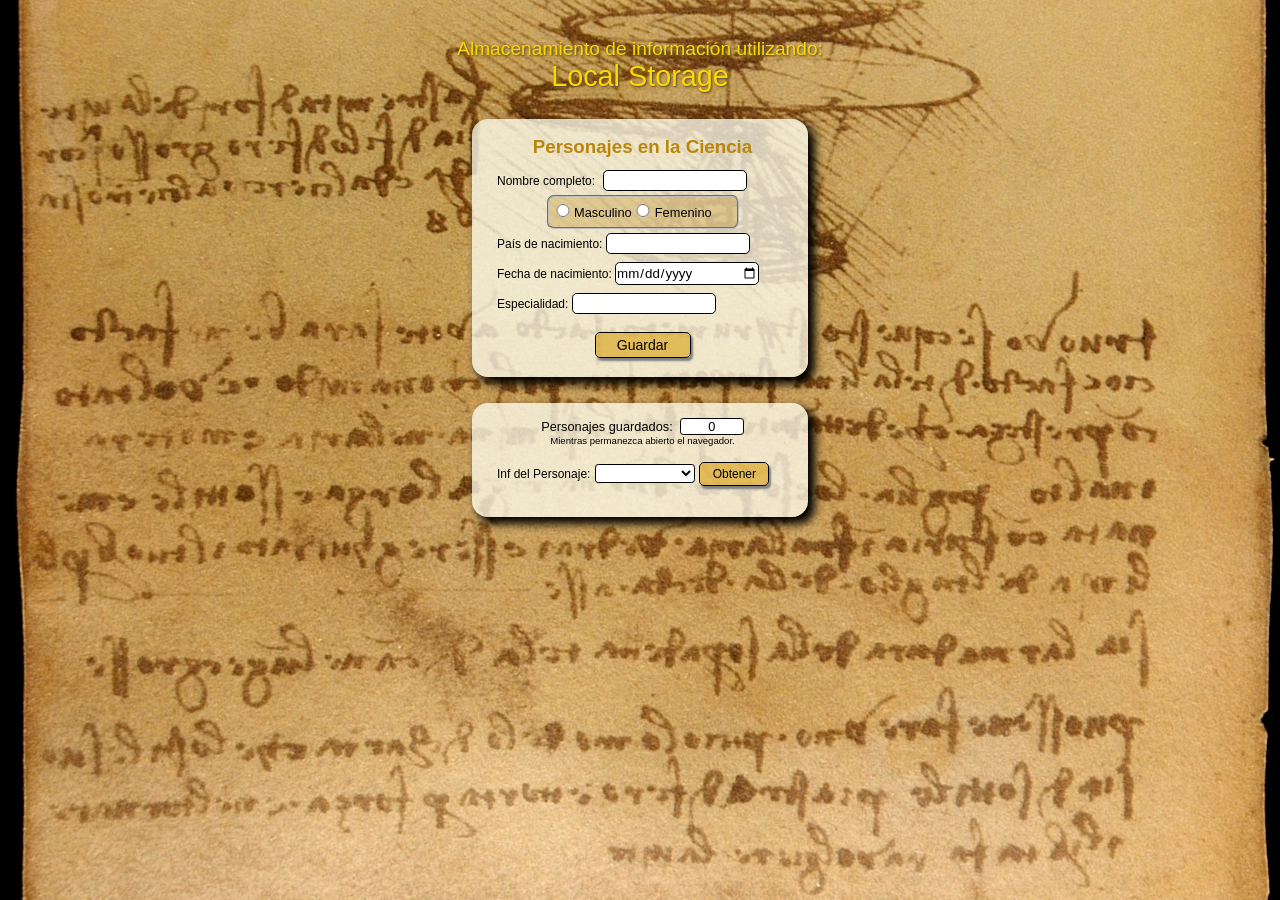
<file: index.html>
<!DOCTYPE html>
<html lang="en">
  <head>
    <meta charset="UTF-8" />
    <meta name="viewport" content="width=device-width, initial-scale=1.0" />
    <link rel="stylesheet" href="actividad_04_extra.css" />
    <title>form Local Storage Extra</title>
  </head>
  <body>
    <header id="titulo">
      <p id="subt1">Almacenamiento de información utilizando:</p>
      <p id="subt2">Local Storage</p>
    </header>

    <main>
      <!-- formulario con 5 campos de entrada y boton submit asociado a funcion JS -->
      <form id="form_prsnj" onsubmit="func_guardaLS(event)">
        <!-- titulo del formulario -->
        <div id="ttlForm"><h3>Personajes en la Ciencia</h3></div>
        <div>
          <label for="nombre">Nombre completo:&nbsp;</label>
          <!-- entrada para el nombre -->
          <input type="text" id="nombre" required />
        </div>
        <div>
          <fieldset id="fieldGen">
            <legend></legend>
            <!-- entrada del 'ratio button' genero -->
            <input type="radio" name="gen" id="radioMasc" required /> Masculino
            <input type="radio" name="gen" /> Femenino
          </fieldset>
        </div>
        <div>
          <label for="paisNac">País de nacimiento: </label>
          <!-- entrada para la nacionalidad -->
          <input type="text" id="paisNac" required />
        </div>
        <div>
          <label for="fechNac">Fecha de nacimiento: </label>
          <!-- entrada para la fecha de nacimiento -->
          <input type="date" name="" id="fechNac" required />
        </div>
        <div>
          <label for="especialidad">Especialidad: </label>
          <!-- entrada para la especialidad -->
          <input type="text" name="" id="especialidad" required />
        </div>
        <!-- botón submit (guardar), al presionar se llama a una funcion JS -->
        <div id="grdrBtn"><input type="submit" value=" Guardar " id="submBtn" /></div>
      </form>

      <!-- contenedor para desplegar conteo y personajes guardados -->
      <div id="outPsj">
        <div id="contPsj">
          <!--  se usa span para que los elementos esten en la misma linea -->
          <span>Personajes guardados:&nbsp;</span>
          <!-- en este span se muestra el num de personajes guardados -->
          <span id="numPsj"> </span>
          <p>Mientras permanezca abierto el navegador.</p>
        </div>
        <!-- contenedor info del personaje -->
        <div id="infPsj">
          <!-- formulario caja de seleccion y boton submit asociado a funcion JS -->
          <form action="#" onsubmit="func_slctdPsj(event)">
            <label for="selecc">Inf del Personaje:</label>
            <!-- caja de seleccion -->
            <select name="slctPsj" id="selecc"></select>
            <!-- las opciones se generan en JS -->
            <!-- boton del formulario llama a una funcion en JS -->
            <input type="submit" id="obtnPsj" value=" Obtener " />
          </form>
        </div>
        <div id="infInd">
          <!-- tabla para mostrar la info del personaje -->
          <table id="psjTbl">
            <col class="col1" />
            <col class="col2" />
            <tr>
              <th class="tblCol1">Nombre:</th>
              <td class="tblCol2" id="tblNom"></td>
            </tr>
            <tr>
              <th class="tblCol1">Género:</th>
              <td class="tblCol2" id="tblGen"></td>
            </tr>
            <tr>
              <th class="tblCol1">País de nacimiento:</th>
              <td class="tblCol2" id="tblPN"></td>
            </tr>
            <tr>
              <th class="tblCol1">Fecha de nacimiento:</th>
              <td class="tblCol2" id="tblFN"></td>
            </tr>
            <tr>
              <th class="tblCol1">Especialidad</th>
              <td class="tblCol2" id="tblEsp"></td>
            </tr>
          </table>
        </div>
      </div>
    </main>

    <!-- liga al archivo JS -->
    <script src="actividad_04_extra.js"></script>
  </body>
</html>
</file>
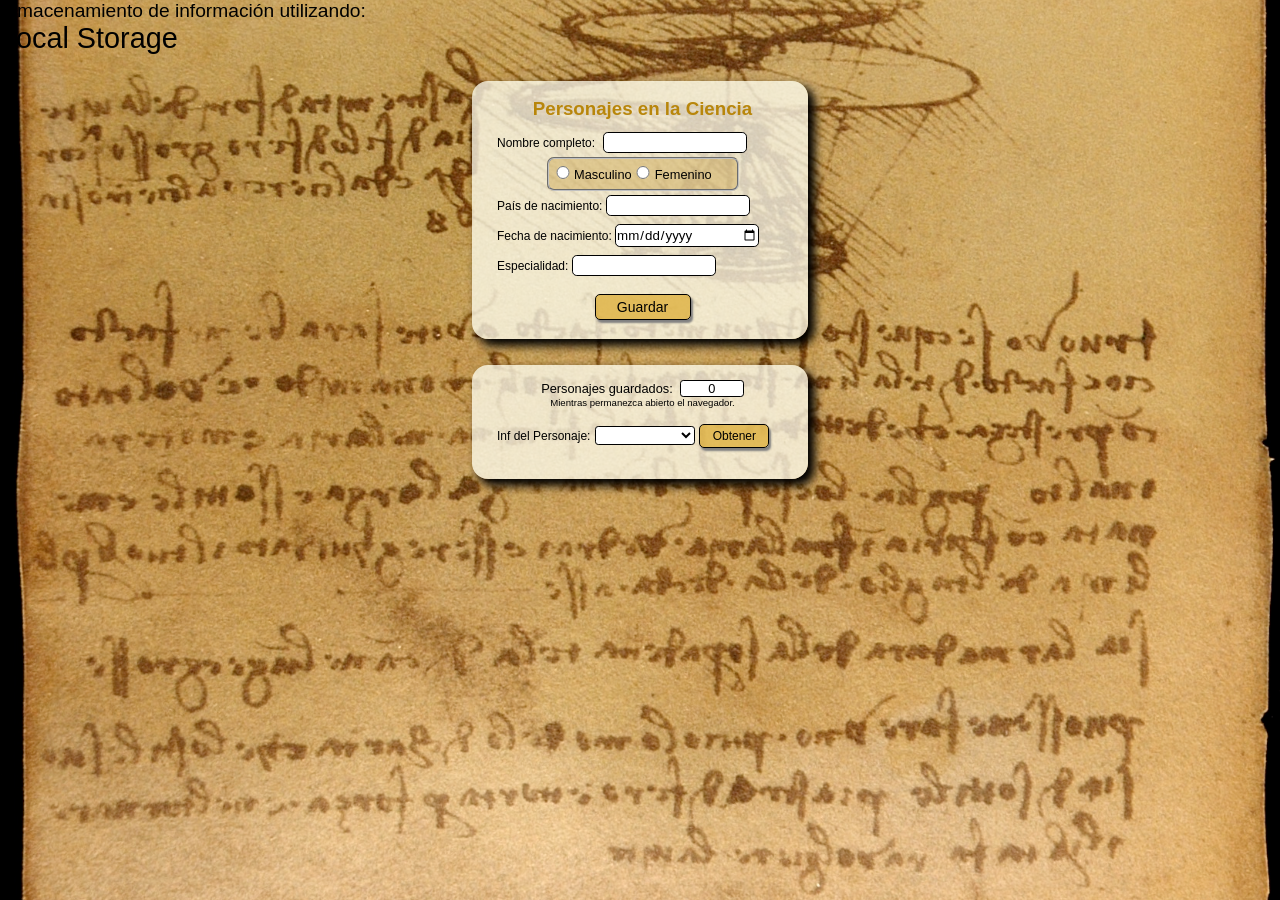
<file: actividad_04_extra.html>
<!DOCTYPE html>
<html lang="en">
  <head>
    <meta charset="UTF-8" />
    <meta name="viewport" content="width=device-width, initial-scale=1.0" />
    <link rel="stylesheet" href="actividad_04_extra.css" />
    <title>form Local Storage Extra</title>
  </head>
  <body>
    <div id="titulo">
      <p id="subt1">Almacenamiento de información utilizando:</p>
      <p id="subt2">Local Storage</p>
    </div>

    <main>
      <!-- formulario con 5 campos de entrada y boton submit asociado a funcion JS -->
      <form id="form_prsnj" onsubmit="func_guardaLS(event)">
        <!-- titulo del formulario -->
        <div id="ttlForm"><h3>Personajes en la Ciencia</h3></div>
        <div>
          <label for="nombre">Nombre completo:&nbsp;</label>
          <!-- entrada para el nombre -->
          <input type="text" id="nombre" required />
        </div>
        <div>
          <fieldset id="fieldGen">
            <legend></legend>
            <!-- entrada del 'ratio button' genero -->
            <input type="radio" name="gen" id="radioMasc" required /> Masculino
            <input type="radio" name="gen" /> Femenino
          </fieldset>
        </div>
        <div>
          <label for="paisNac">País de nacimiento: </label>
          <!-- entrada para la nacionalidad -->
          <input type="text" id="paisNac" required />
        </div>
        <div>
          <label for="fechNac">Fecha de nacimiento: </label>
          <!-- entrada para la fecha de nacimiento -->
          <input type="date" name="" id="fechNac" required />
        </div>
        <div>
          <label for="especialidad">Especialidad: </label>
          <!-- entrada para la especialidad -->
          <input type="text" name="" id="especialidad" required />
        </div>
        <!-- botón submit (guardar), al presionar se llama a una funcion JS -->
        <div id="grdrBtn"><input type="submit" value=" Guardar " id="submBtn" /></div>
      </form>

      <!-- contenedor para desplegar conteo y personajes guardados -->
      <div id="outPsj">
        <div id="contPsj">
          <!--  se usa span para que los elementos esten en la misma linea -->
          <span>Personajes guardados:&nbsp;</span>
          <!-- en este span se muestra el num de personajes guardados -->
          <span id="numPsj"> </span>
          <p>Mientras permanezca abierto el navegador.</p>
        </div>
        <!-- contenedor info del personaje -->
        <div id="infPsj">
          <!-- formulario caja de seleccion y boton submit asociado a funcion JS -->
          <form action="#" onsubmit="func_slctdPsj(event)">
            <label for="selecc">Inf del Personaje:</label>
            <!-- caja de seleccion -->
            <select name="slctPsj" id="selecc"></select>
            <!-- las opciones se generan en JS -->
            <!-- boton del formulario llama a una funcion en JS -->
            <input type="submit" id="obtnPsj" value=" Obtener " />
          </form>
        </div>
        <div id="infInd">
          <!-- tabla para mostrar la info del personaje -->
          <table id="psjTbl">
            <col class="col1" />
            <col class="col2" />
            <tr>
              <th class="tblCol1">Nombre:</th>
              <td class="tblCol2" id="tblNom"></td>
            </tr>
            <tr>
              <th class="tblCol1">Género:</th>
              <td class="tblCol2" id="tblGen"></td>
            </tr>
            <tr>
              <th class="tblCol1">País de nacimiento:</th>
              <td class="tblCol2" id="tblPN"></td>
            </tr>
            <tr>
              <th class="tblCol1">Fecha de nacimiento:</th>
              <td class="tblCol2" id="tblFN"></td>
            </tr>
            <tr>
              <th class="tblCol1">Especialidad</th>
              <td class="tblCol2" id="tblEsp"></td>
            </tr>
          </table>
        </div>
      </div>
    </main>

    <!-- liga al archivo JS -->
    <script src="actividad_04_extra.js"></script>
  </body>
</html>
</file>
<file: actividad_04_extra.css>
/* Server Side Estilos para actividad_04_extra.html */

/* inicializacion de estilos */
* {
  margin: 0;
  padding: 0;
  box-sizing: border-box;
  font-family: "Lucida Sans", "Lucida Sans Regular", "Lucida Grande", "Lucida Sans Unicode", Geneva,
    Verdana, sans-serif;
}

body {
  background-image: url("images/helicopterLDV.jpg");
  /* fondo ajustado al body */
  background-size: cover;
  background-repeat: no-repeat;
  background-position: center;
  background-attachment: fixed;
}

header {
  color: gold;
  text-shadow: 1px 1px 2px rgb(77, 77, 77), 2px 2px 4px darkgoldenrod;
  text-align: center;
  margin-top: 3vw;
}

/* titulos de la pagina */
#subt1 {
  font-size: 1.2rem;
}
#subt2 {
  font-size: 1.8rem;
}

/* contiene al formulario con grid */
main {
  display: grid;
  place-items: center;
}

/* estilo del contenedor del formulario */
#form_prsnj,
#outPsj {
  margin-top: 2vw;
  width: 21rem;
  border-radius: 1rem;
  background-color: rgb(255, 255, 240, 0.75);
  text-align: left;
  padding: 15px 20px 15px 25px;
  box-shadow: 6px 6px 10px 1px black;
}
/* titulo del formulario */
#ttlForm {
  color: darkgoldenrod;
  text-align: center;
  padding: 2px 0 8px;
}
/* espacio vertical de los campos de entrada */
form input {
  margin: 4px 0;
  padding: 2px 0;
  width: 9rem;
  border: solid 1px black;
  border-radius: 0.3rem;
}
form label,
legend {
  font-size: 0.75rem;
}
#fieldGen input {
  width: 1rem;
}

/* marco que contiene los botones de genero */
#fieldGen {
  margin: 0 auto;
  text-align: left;
  width: 12rem;
  padding: 3px 0 6px 6px;
  border-radius: 7px;

  font-size: 0.8rem;
  background-color: rgb(182, 131, 11, 0.3);
}

/* caja que contiene al boton guardar */
#grdrBtn {
  padding-top: 10px;
  text-align: center;
}

/* boton submit (guardar) */
#submBtn,
#obtnPsj {
  width: 6rem;
  background-color: rgb(218, 165, 32, 0.65);
  color: rgb(0, 0, 0);
  padding: 4px 0;
  border-radius: 5px;
  box-shadow: 2px 3px 2px gray;
  font-size: 14px;
  text-decoration: none;
  cursor: pointer;
}
#submBtn:hover {
  background-color: rgba(0, 0, 0, 0.7);
  color: ivory;
}

/* <span>  que despliega el num de personajes */
#numPsj {
  display: inline-block;
  width: 4rem;
  border: solid 1px black;
  background-color: white;
  text-align: center;
  border-radius: 0.2rem;
}

#contPsj {
  font-size: 0.8rem;
  text-align: center;
}
/* parrafo de aviso: mientras este abierto...*/
#contPsj p {
  font-size: 0.6rem;
}

#infPsj {
  text-align: left;
  padding: 12px 0;
}

/* caja del selector */
#selecc {
  width: 100px;
}
/* boton ebtener */
#obtnPsj {
  width: 70px;

  font-size: 12px;
}
/* columna 1 de la tabla */
.tblCol1 {
  font-size: 10px;
}
/* columna 2 de la tabla */
.tblCol2 {
  font-size: 14px;
  color: brown;
  padding-left: 20px;
}
/* input select */
#selecc {
  border: solid 1px black;
  background-color: white;
  border-radius: 0.2rem;
}

/* margen final del contenedor */
#outPsj {
  margin-bottom: 4vh;
}
</file>
